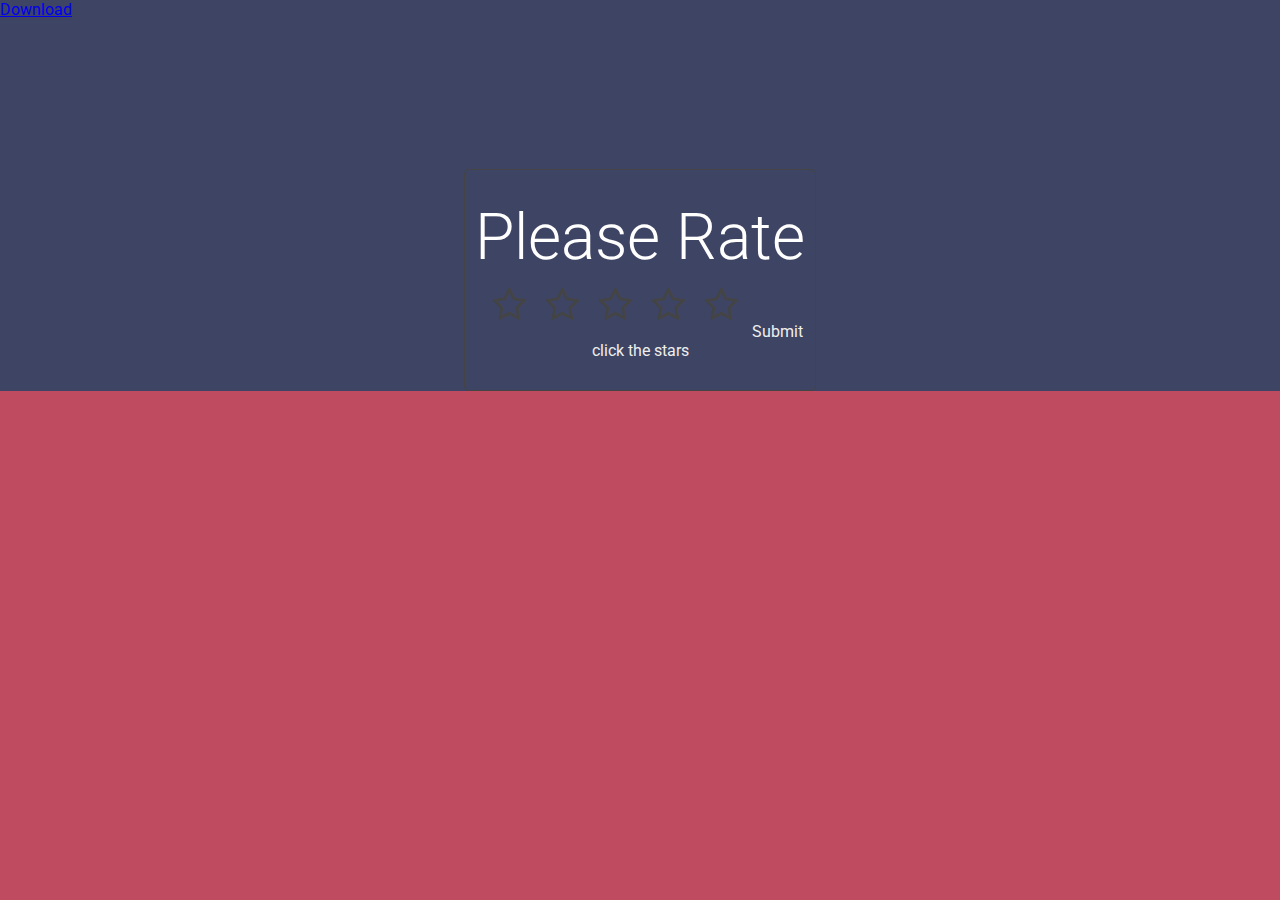
<file: newrepo/www/templates/rating.html>
<!doctype html>
<html>
  <div class="background">
<head>
<meta charset="utf-8">
<meta http-equiv="X-UA-Compatible" content="IE=edge,chrome=1">
<meta name="viewport" content="width=device-width, initial-scale=1">
<title>Rating</title>
<link rel="stylesheet" href="http://netdna.bootstrapcdn.com/font-awesome/4.2.0/css/font-awesome.min.css">
</div>
<style>

@import url(http://fonts.googleapis.com/css?family=Roboto:500,100,300,700,400);

* {
  margin: 0;
  padding: 0;
  font-family: roboto;
}

body { background: #BF4B60; }

.background {
	background-color: #3E4463;
}

.cont {
  width: 93%;
  max-width: 350px;
  text-align: center;
  margin: 4% auto;
  padding: 30px 0;
  background: #3E4463;
  color: #EEE;
  border-radius: 5px;
  border: thin solid #444;
  overflow: hidden;
}

hr {
  margin: 20px;
  border: none;
  border-bottom: thin solid rgba(255,255,255,.1);
}

div.title { font-size: 2em; }

h1 span {
  font-weight: 300;
  color: #fff;
}

div.stars {
  width: 270px;
  display: inline-block;
}

input.star { display: none; }

label.star {
  float: right;
  padding: 10px;
  font-size: 36px;
  color: #444;
  transition: all .2s;
}

input.star:checked ~ label.star:before {
  content: '\f005';
  color: #FD4;
  transition: all .25s;
}

input.star-5:checked ~ label.star:before {
  color: #FE7;
  text-shadow: 0 0 20px #952;
}

input.star-1:checked ~ label.star:before { color: # #fe7; }

label.star:hover { transform: rotate(-15deg) scale(1.3); }

label.star:before {
  content: '\f006';
  font-family: FontAwesome;
}
</style>
<link href="http://www.cssscript.com/wp-includes/css/sticky.css" rel="stylesheet" type="text/css">
</head>
<div class="background">
<body><div id="css-script-menu">
  <div class="css-script-center">
    <ul>
      <li><a href="http://www.cssscript.com/simple-5-star-rating-system-with-css-and-html-radios/">Download</a></li>
   <!--   <li><a href="http://www.cssscript.com/">Back To CSS Script</a></li>-->
    </ul>
    <div class="css-script-ads"><script type="text/javascript"><!--
google_ad_client = "ca-pub-2783044520727903";
/* CSSScript Demo Page */
google_ad_slot = "3025259193";
google_ad_width = 728;
google_ad_height = 90;
//-->
</script> 
      <script type="text/javascript"
src="//pagead2.googlesyndication.com/pagead/show_ads.js">
</script></div>
    <div class="css-script-clear"></div>
  </div>
</div>
<div class="cont" style="margin-top:150px;">
  <div class="title">
    <h1><span>Please Rate</span></h1>
  </div>
  <div class="stars">
    <form action="">
      <input class="star star-5" id="star-5" type="radio" name="star"/>
      <label class="star star-5" for="star-5"></label>
      <input class="star star-4" id="star-4" type="radio" name="star"/>
      <label class="star star-4" for="star-4"></label>
      <input class="star star-3" id="star-3" type="radio" name="star"/>
      <label class="star star-3" for="star-3"></label>
      <input class="star star-2" id="star-2" type="radio" name="star"/>
      <label class="star star-2" for="star-2"></label>
      <input class="star star-1" id="star-1" type="radio" name="star"/>
      <label class="star star-1" for="star-1"></label>
    </form>
  </div>
   <a ui-sref="app.auction" id="page-button1" style="border-radius:10px 10px 10px 10px;" class="button button-positive retro pink button-large button-block ">Submit</a>
  <p>click the stars</p>

  </div>
<!--</div>
<div class="cont">
  <div class="stars">
    <form action="">
      <input class="star star-5" id="star-5-2" type="radio" name="star"/>
      <label class="star star-5" for="star-5-2"></label>
      <input class="star star-4" id="star-4-2" type="radio" name="star"/>
      <label class="star star-4" for="star-4-2"></label>
      <input class="star star-3" id="star-3-2" type="radio" name="star"/>
      <label class="star star-3" for="star-3-2"></label>
      <input class="star star-2" id="star-2-2" type="radio" name="star"/>
      <label class="star star-2" for="star-2-2"></label>
      <input class="star star-1" id="star-1-2" type="radio" name="star"/>
      <label class="star star-1" for="star-1-2"></label>
    </form>
  </div>
</div>-->
<script>
  (function(i,s,o,g,r,a,m){i['GoogleAnalyticsObject']=r;i[r]=i[r]||function(){
  (i[r].q=i[r].q||[]).push(arguments)},i[r].l=1*new Date();a=s.createElement(o),
  m=s.getElementsByTagName(o)[0];a.async=1;a.src=g;m.parentNode.insertBefore(a,m)
  })(window,document,'script','//www.google-analytics.com/analytics.js','ga');

  ga('create', 'UA-46156385-1', 'cssscript.com');
  ga('send', 'pageview');

</script>
</body>
</html>
</file>
